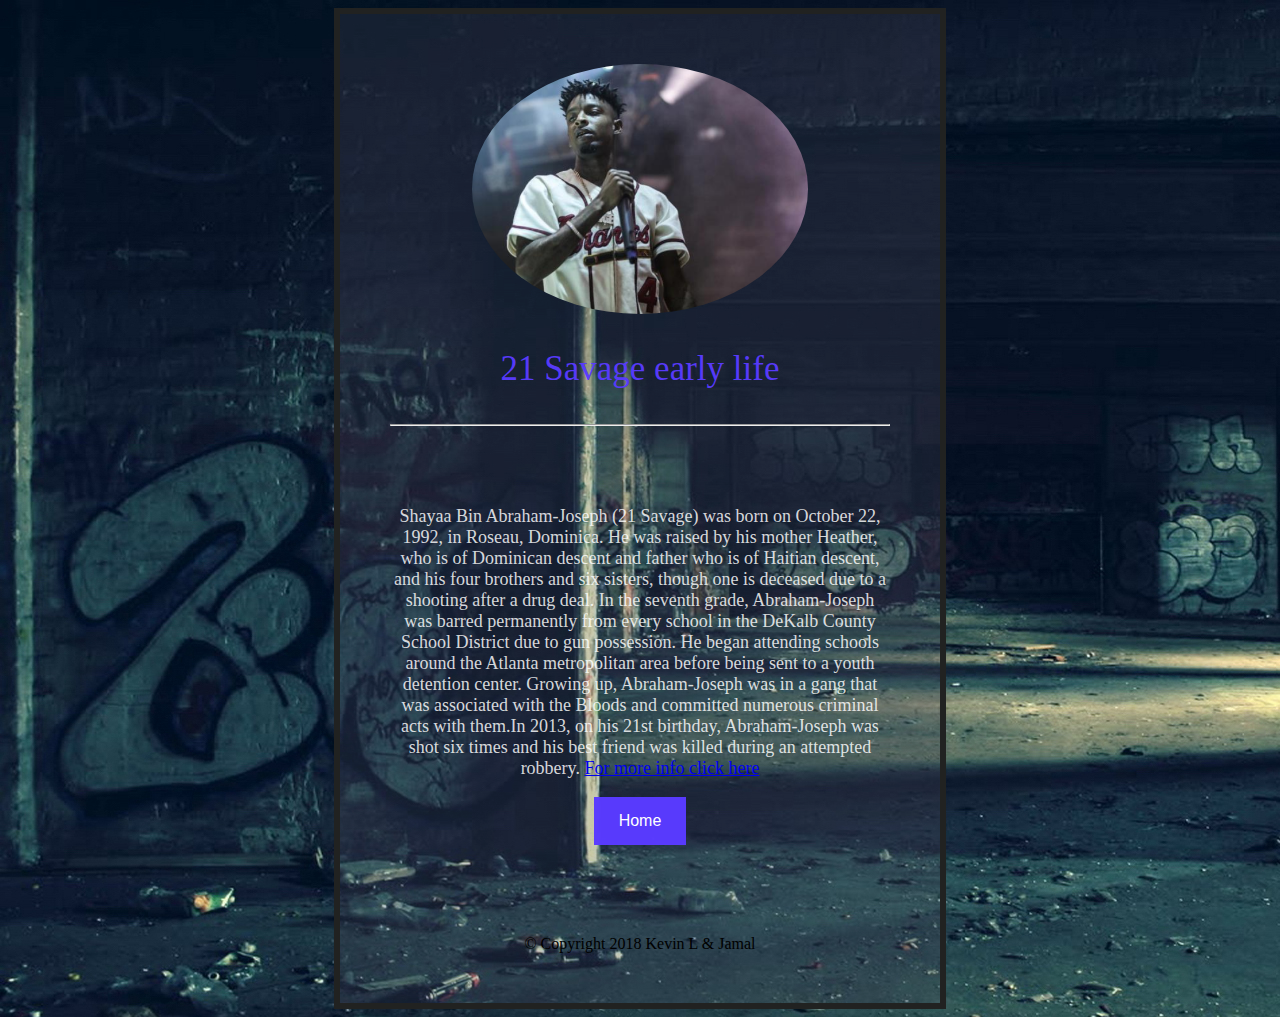
<file: New Website/Early life.html>
<html>
<head>
<title> 21 Savage </title>
<link rel="stylesheet" type="text/css" href="earlylife.css">

</head>

<body>
 <div class="site-container">               
                 <img src="img/savage.png" alt="Avatar"  >


<p class ="a">
21 Savage early life
<hr>





       <br /> <br /> <br />
       <p class ="c" > 
       
        
        

             Shayaa Bin Abraham-Joseph (21 Savage) was born on October 22, 1992, in Roseau, Dominica. He was raised by his mother Heather, who is of Dominican descent and father who is of Haitian descent, and his four brothers and six sisters, though one is deceased due to a shooting after a drug deal. In the seventh grade, Abraham-Joseph was barred permanently from every school in the DeKalb County School District due to gun possession. He began attending schools around the Atlanta metropolitan area before being sent to a youth detention center.

       Growing up, Abraham-Joseph was in a gang that was associated with the Bloods and committed numerous criminal acts with them.In 2013, on his 21st birthday, Abraham-Joseph was shot six times and his best friend was killed during an attempted robbery.
       <a href ="https://en.wikipedia.org/wiki/21_Savage"> For more info click here <a/>

</p>
  <button class="button" onclick="window.location.href='index.html'"> Home </button>
  <br /> <br /> <br />
  <br /> <br /> <br />

  <footer>&copy; Copyright 2018 Kevin L & Jamal </footer>

</div>
</center>
</body


</html>
</file>
<file: New Website/earlylife.css>
body {
    background-image: url("img/bg7.jpg");

 }

 .site-container {
    background-color: #45455849;
width: 500px;
border: 6px solid rgb(33, 34, 33);
padding: 50px;
margin: 25px;
width: 600px;
margin: 0 auto;
background-color: #45455849;
width: 500px;
border: 6px solid rgb(33, 34, 33);
padding: 50px;
text-align: center;
}
    p.a
    {
        font-family: Palatino Linotype", "Book Antiqua", Palatino, serif	

        ;font-size: 35px;
    color: rgba(89, 59, 255, 0.986);
    }
    
    p.b {
        font-family: Palatino Linotype", "Book Antiqua", Palatino, serif	
        ;
    
        font-size: 20px;
        color: rgb(184, 179, 179);
    
    }

    p.c {
        font-family: Palatino Linotype", "Book Antiqua", Palatino, serif	
        ;
    
        font-size: 18px;
        color:rgba(255, 255, 255, 0.836); 
    
    }
    ol.d
    {

        font-size: 18px;
        color:rgba(255, 255, 255, 0.836); 
    }

.button {
    background-color: rgb(89, 59, 255, 0.986);
    border: none;
    color: white;
    padding: 15px 25px;
    text-align: center;
    font-size: 16px;
    cursor: pointer;
}

.button:hover {
    background-color: green;
}

img {
    border-radius: 50%;
        height: 250px;

   

}

.hr {
    height: 15px;
    background: #fff ;
  }
.hr hr {
    display: none;
  }

/* contact.html */
.fa {
    padding: 25px;
    font-size: 30px;
    width: 25px;
    text-align: center;
    text-decoration: none;
    margin: 5px 2px;
    border-radius: 50%;
  }
  
  .fa:hover {
      opacity: 0.7;
  }
  
  .fa-facebook {
    background: #3B5998;
    color: white;
  }
  
  .fa-twitter {
    background: #55ACEE;
    color: white;
  }
  

  .fa-youtube {
    background: #bb0000;
    color: white;
  }
  
  .fa-instagram {
    background: #125688;
    color: white;
  }
  
  
  .fa-snapchat-ghost {
    background: #fffc00;
    color: white;
    text-shadow: -1px 0 black, 0 1px black, 1px 0 black, 0 -1px black;
  }
  
  .fa-skype {
    background: #00aff0;
    color: white;
  }
</file>
